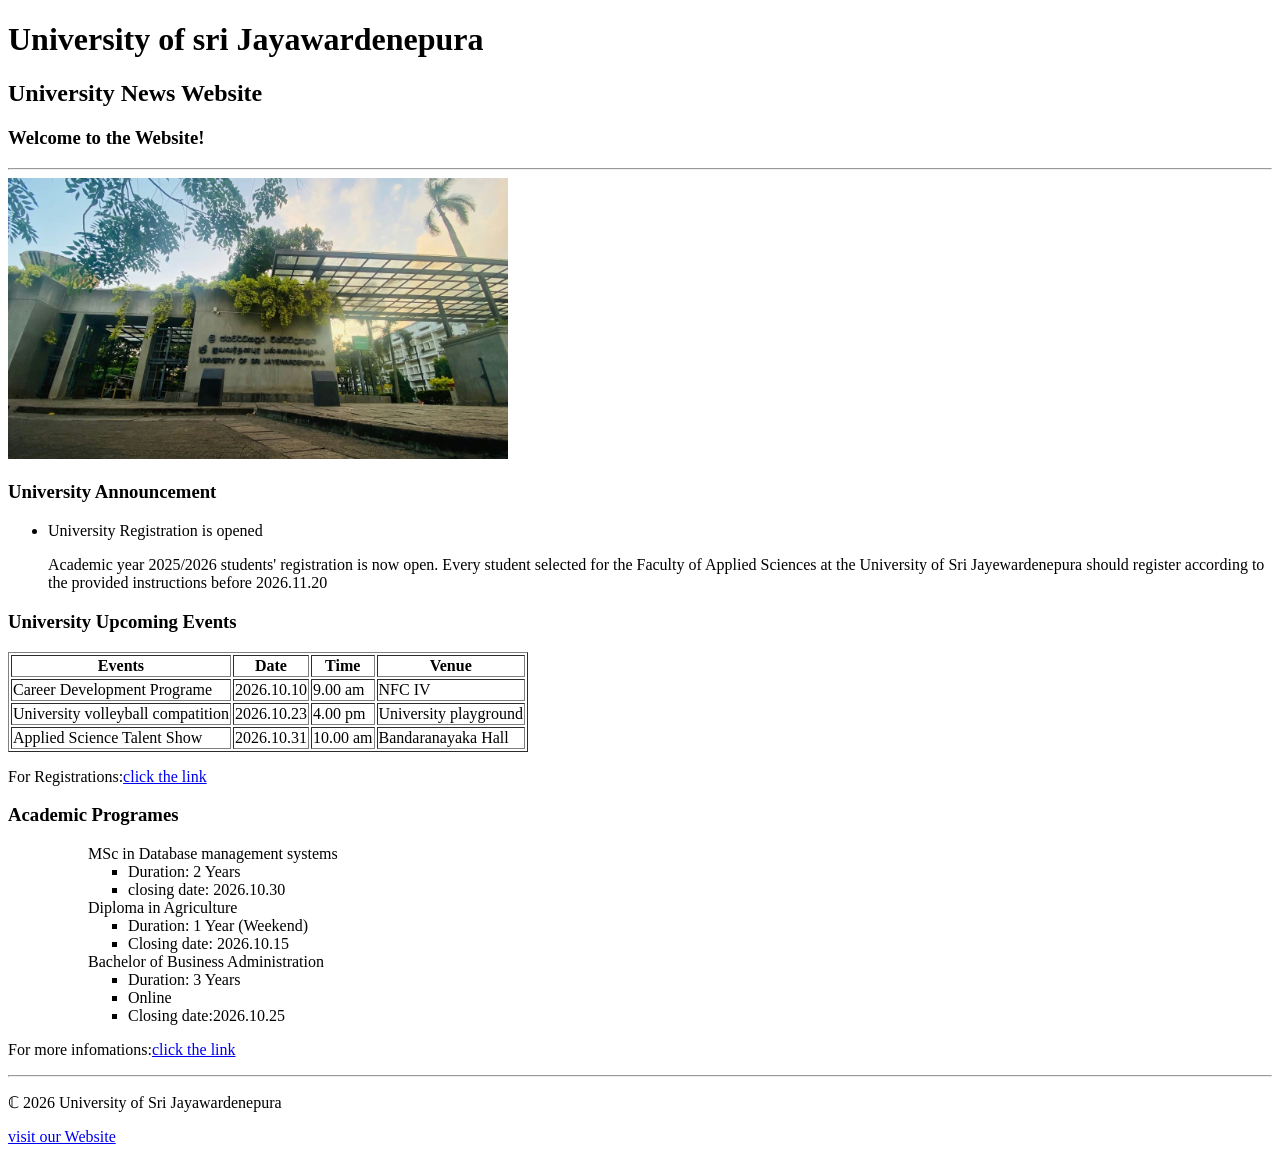
<file: Lab Practical 1/news.html>
<!DOCTYPE html>
<html lan="en">
    <head>
        <meta charset="UTF-8">
        <title>Campus News</title>
    </head>
    <body>
        <header>
            <h1>University of sri Jayawardenepura</h1>
            <h2>University News Website</h2>
            <h3>Welcome to the Website!</h3>
        </header>
        <hr>
        <section>
            <img src="university.jpg" alt="University Campus" width="500">
        </section>
        <section>
            <h3> University Announcement</h3>
            <ul>
                <li>University Registration is opened
                    <p>Academic year 2025/2026 students' registration is now open.
                       Every student selected for the Faculty of Applied Sciences at the University of Sri Jayewardenepura
                       should register according to the provided instructions before 2026.11.20</p>
                </li>
            </ul>
        </section>
        <section>
            <table border="1">
                <h3> University Upcoming Events</h3>
                <tr>
                    <th> Events</th>
                    <th> Date</th>
                    <th> Time</th>
                    <th> Venue</th>
                </tr>
                <tr>
                    <td> Career Development Programe</td>
                    <td> 2026.10.10</td>
                    <td> 9.00 am</td>
                    <td> NFC IV</td>
                </tr>
                <tr>
                    <td> University volleyball compatition</td>
                    <td> 2026.10.23</td>
                    <td> 4.00 pm</td>
                    <td> University playground</td>
                </tr>
                <tr>
                    <td> Applied Science Talent Show</td>
                    <td> 2026.10.31</td>
                    <td> 10.00 am</td>
                    <td> Bandaranayaka Hall</td>
                </tr>
            </table>
            <p> For Registrations:<a href="https://www.sjp.ac.lk/">click the link</a></p>
        </section>
        <section>
            <h3> Academic Programes</h3>
            <ul>
                <ol> MSc in Database management systems
                    <ul>
                        <li>Duration: 2 Years</li>
                        <li>closing date: 2026.10.30</li>
                    </ul>
                </ol>
                <ol> Diploma in Agriculture
                    <ul>
                        <li>Duration: 1 Year (Weekend)</li>
                        <li>Closing date: 2026.10.15</li>
                    </ul>
                </ol>
                <ol> Bachelor of Business Administration
                    <ul>
                        <li>Duration: 3 Years</li>
                        <li>Online</li>
                        <li>Closing date:2026.10.25</li>
                    </ul>
                </ol>
            </ul>
             <p> For more infomations:<a href="https://www.sjp.ac.lk/">click the link</a></p>
        </section>

    </body>
    <footer>
        <hr>
        <p>&Copf; 2026 University of Sri Jayawardenepura</p>
        <a href="https://www.sjp.ac.lk/">visit our Website</a></p>
    </footer>
</html>
</file>
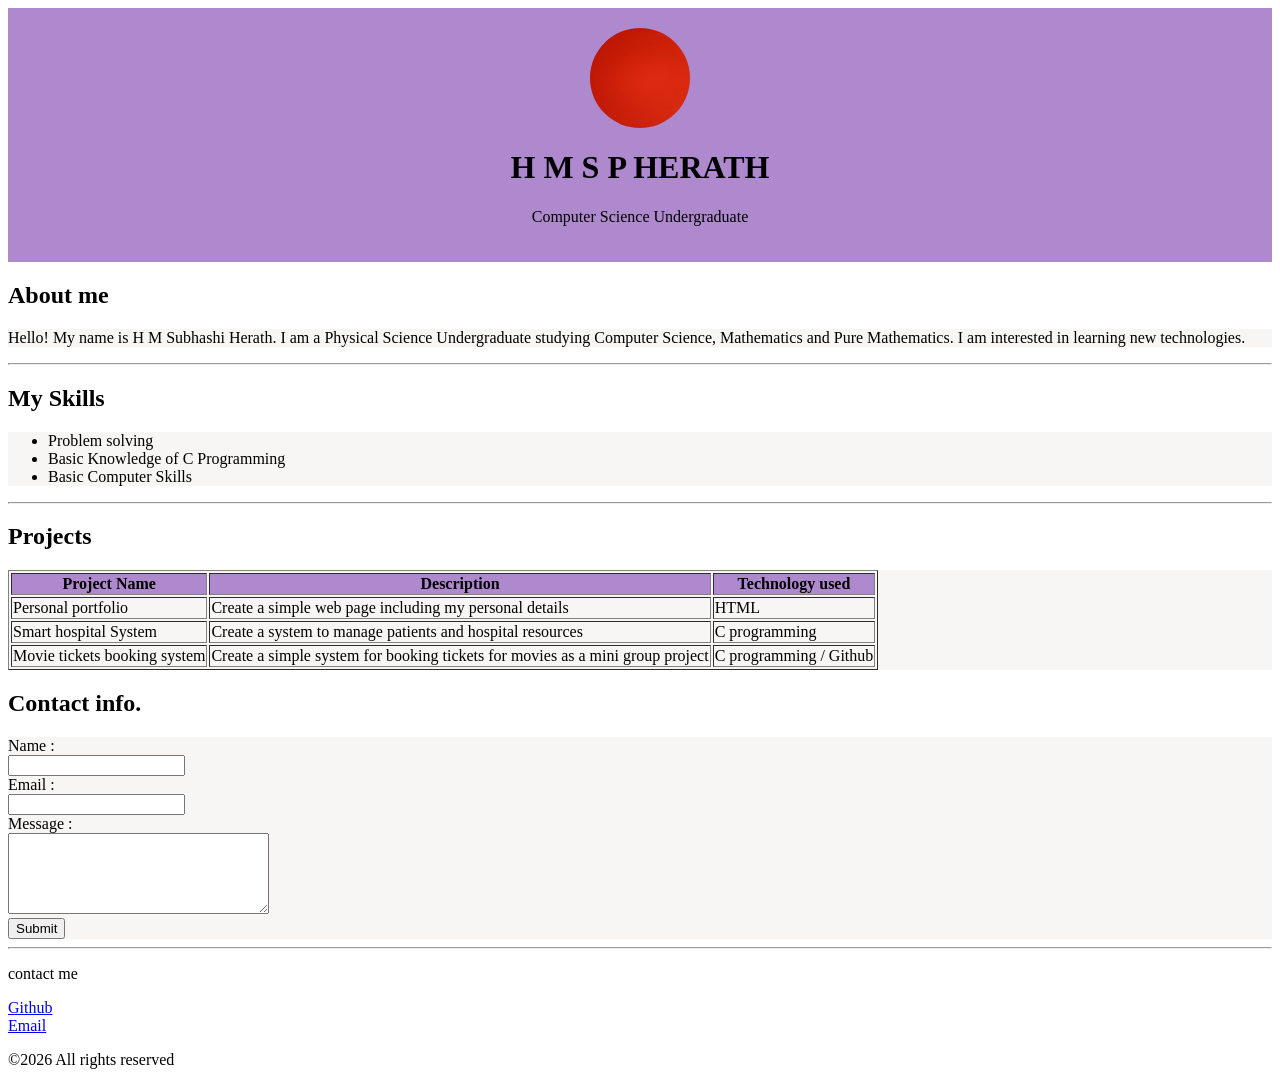
<file: Personal Portfolio/My_Portfolio.html>
<!DOCTYPE html>
<html lang="en">
    <head>
        <meta charset="UTF-8">
        <meta name="viewport",content="width=device-width, initial-scale=1.0">
        <title> My portfolio </title>
        <style>
            .box1 {
                background-color: rgb(247, 246, 244);
            }
        </style>
    </head>
    <body>
        <header>
            <style>
                header{
                    background-color: rgb(174, 137, 206);
                    padding: 20px;
                }
            </style>
            <img src="myphoto.jpg" alt="myphoto">
            <style>
                header img {
                    width: 100px;
                    height: 100px;
                    border-radius: 50%;
                    display: block;
                    margin: auto;
                }
            </style>
            <h1 style="text-align: center;"> H M S P HERATH</h1>
            <P style="text-align: center;"> Computer Science Undergraduate</P>
            
        </header>

    

        <section>
            <h2> About me </h2>
            <div class="box1">
            <p> Hello! My name is H M Subhashi Herath. I am a Physical Science Undergraduate studying 
                Computer Science, Mathematics and Pure Mathematics. I am interested in learning new technologies. </p>
            </div>
        </section>

        <hr>

        <section>
            <h2> My Skills </h2>
            <div class="box1">
            <ul>
                <li> Problem solving</li>
                <li> Basic Knowledge of C Programming</li>
                <li> Basic Computer Skills</li>
            </ul>
            </div>
        </section>

        <hr>

        <section>
            <h2> Projects</h2>
            <div class="box1">
            <table border="1">
                <style>
                    th {
                        background-color: rgb(174, 137, 206);
                    }
                </style>
                <tr>
                    <th> Project Name </th>
                    <th> Description </th>
                    <th> Technology used</th>
                </tr>
                <tr>
                    <td> Personal portfolio</td>
                    <td> Create a simple web page including my personal details</td>
                    <td> HTML</td>
                </tr>
                <tr>
                    <td> Smart hospital System </td>
                    <td> Create a system to manage patients and hospital resources</td>
                    <td> C programming</td>
                </tr>
                <tr>
                    <td> Movie tickets booking system</td>
                    <td> Create a simple system for booking tickets for movies as a mini group project </td>
                    <td> C programming / Github</td>
                </tr>
            </table>
            </div>
        </section>
        <section>
            <h2> Contact info.</h2>
            <div class="box1">
            <from>
                <lable for="name"> Name :</lable>
                <br>
                <input type="text" id="name" name="name" required>
                <br>
                <lable for="email"> Email :</lable>
                <br>
                <input type="email" id="email" name="email" required>
                <br>
                <label for="message"> Message :</label>
                <br>
                <textarea id="message" name="email" rows="5" cols="30"></textarea>
                <br>
                <button type="submit"> Submit</button>
            </from>
            </div>
        </section>
        <hr>
        <footer>
            <p> contact me </p>
            <a href="https://github.com/subhashi18" target="_blank">Github</a>
            <br>
            <a href="subhashiherath92@gmail.com" target="_blank"> Email</a>
            <p> &copy;2026 All rights reserved</p>
        </footer>

    </body>

</html>
</file>
